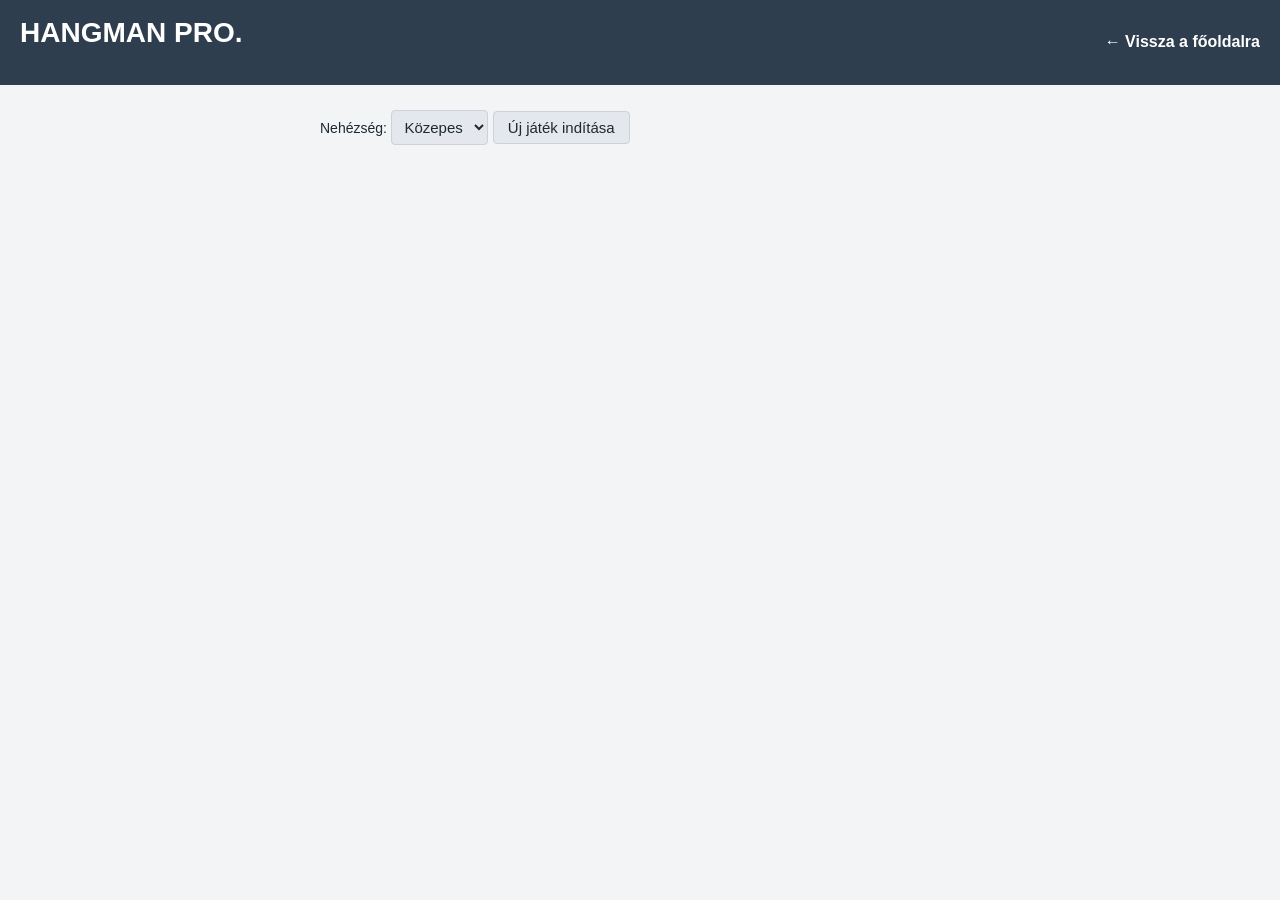
<file: Frontend/hangman.html>
<!DOCTYPE html>
<html lang="hu">
<head>
    <meta charset="UTF-8">
    <meta name="viewport" content="width=device-width, initial-scale=1.0">
    <title>Akasztófa | Minigames</title>
    <link rel="stylesheet" href="style.css">
</head>
<body>
    <div class="container">
        <header>
            <h1>HANGMAN <span class="accent">PRO.</span></h1>
            <a href="index.html" class="btn-secondary">← Vissza a főoldalra</a>
        </header>

        <main>
            <div class="controls">
                <label for="difficulty">Nehézség:</label>
                <select id="difficulty">
                    <option value="easy">Könnyű</option>
                    <option value="medium" selected>Közepes</option>
                    <option value="hard">Nehéz</option>
                </select>
                <button id="start-btn" class="btn-primary" onclick="startGame()">Új játék indítása</button>
            </div>

            <div id="game-content" style="display: none;">
                <p id="hint" class="hint"></p>
                <p id="word-display" class="word-display">_ _ _ _ _</p>
                <p id="message" class="message"></p>
                <p id="mistakes" class="mistakes">Hibák: 0 / 6</p>
                <div id="keyboard" class="keyboard"></div>
            </div>
        </main>
    </div>
    <script src="hangman.js"></script>
</body>
</html>
</file>
<file: Frontend/style.css>
:root {
  --bg: #f3f4f6;
  --box: #ffffff;
  --text: #1f2933;
  --muted: #6b7280;
  --border: #cbd2d9;
  --header: #2f3e4e;
  --button: #e4e7eb;
  --button-hover: #d3d8de;
  --primary: #2b6cb0;
  --primary-hover: #245a94;
  --x-color: #c53030;
  --o-color: #2b6cb0;
  --cell: #ffffff;
  --cell-hover: #eef1f4;
  --board: #52606d;
  --win: #fbe38e;
  --ai-move: #d6e6f7;
  --error-bg: #fde8e8;
  --error-border: #d9534f;
  --error-text: #7b1e1e;
  --info-bg: #e3f4e8;
  --info-border: #5cb85c;
  --info-text: #1d5a2d;
}

:root[data-theme="dark"] {
  color-scheme: dark;
  --bg: #16191d;
  --box: #22272d;
  --text: #e4e7eb;
  --muted: #9aa5b1;
  --border: #3e4650;
  --header: #0f1215;
  --button: #333b44;
  --button-hover: #414a55;
  --primary: #3d7fc7;
  --primary-hover: #4a8dd4;
  --x-color: #ff7b7b;
  --o-color: #6db3ff;
  --cell: #2b3138;
  --cell-hover: #353c44;
  --board: #0f1215;
  --win: #6b5a14;
  --ai-move: #25405c;
  --error-bg: #4a2326;
  --error-border: #a94442;
  --error-text: #ffb4b4;
  --info-bg: #1f3a2a;
  --info-border: #3d8b55;
  --info-text: #a8e0b8;
}

body {
  font-family: "Segoe UI", Roboto, Arial, sans-serif;
  background: var(--bg);
  color: var(--text);
  margin: 0;
  line-height: 1.5;
}

a {
  color: var(--primary);
}

header {
  background: var(--header);
  color: white;
  padding: 12px 20px;
  display: flex;
  justify-content: space-between;
  align-items: center;
  flex-wrap: wrap;
  gap: 8px;
}

header a {
  color: white;
  text-decoration: none;
  font-weight: bold;
}

header .title {
  font-weight: bold;
  font-size: 18px;
}

header div {
  display: flex;
  align-items: center;
  gap: 10px;
  flex-wrap: wrap;
}

header button {
  background: transparent;
  color: white;
  border-color: #8794a1;
  padding: 4px 10px;
  font-size: 14px;
}

header button:hover {
  background: rgba(255, 255, 255, 0.15);
}

main {
  max-width: 640px;
  margin: 25px auto;
  padding: 0 15px;
}

h1 {
  font-size: 28px;
  margin-top: 0;
}

h2 {
  font-size: 19px;
  margin-top: 28px;
}


button, select, input {
  font-family: inherit;
  font-size: 15px;
  color: var(--text);
  border: 1px solid var(--border);
  border-radius: 4px;
}

button, select {
  background: var(--button);
  padding: 7px 14px;
}

select {
  padding: 7px 8px;
}

button {
  cursor: pointer;
}

button:hover {
  background: var(--button-hover);
}

button.primary, .play-link {
  background: var(--primary);
  border-color: var(--primary);
  color: white;
}

button.primary:hover, .play-link:hover {
  background: var(--primary-hover);
}

input {
  background: var(--box);
  padding: 7px 9px;
  width: 260px;
  max-width: 100%;
}

label {
  font-size: 14px;
}

button:focus-visible, select:focus-visible, input:focus-visible, a:focus-visible {
  outline: 2px solid var(--primary);
  outline-offset: 2px;
}

.box, .settings, .game, .result {
  background: var(--box);
  border: 1px solid var(--border);
  border-radius: 4px;
  padding: 14px 18px;
  margin-bottom: 16px;
}

.box p:first-child {
  margin-top: 0;
}

.settings {
  line-height: 2.4;
}

.settings select {
  margin-right: 12px;
}

.error {
  background: var(--error-bg);
  border: 1px solid var(--error-border);
  color: var(--error-text);
  border-radius: 4px;
  padding: 9px 12px;
  margin: 12px 0;
}

.info {
  background: var(--info-bg);
  border: 1px solid var(--info-border);
  color: var(--info-text);
  border-radius: 4px;
  padding: 9px 12px;
  margin: 12px 0;
}

ol {
  margin: 5px 0;
  padding-left: 24px;
}

/* Főoldal */
.game h2 {
  margin-top: 0;
}

.game h3 {
  font-size: 15px;
  margin-bottom: 5px;
}

.game.soon {
  background: transparent;
  border-style: dashed;
  color: var(--muted);
}

.play-link {
  display: inline-block;
  padding: 7px 18px;
  border-radius: 4px;
  text-decoration: none;
}

/* Amőba */
#message {
  font-size: 18px;
  margin-bottom: 6px;
}

.board {
  display: grid;
  gap: 3px;
  background: var(--board);
  padding: 3px;
  border-radius: 4px;
  width: fit-content;
  margin-bottom: 12px;
}

.board.size3 { grid-template-columns: repeat(3, 90px); }
.board.size5 { grid-template-columns: repeat(5, 64px); }

.cell {
  background: var(--cell);
  border: none;
  border-radius: 0;
  padding: 0;
  font-weight: bold;
}

.size3 .cell { width: 90px; height: 90px; font-size: 44px; }
.size5 .cell { width: 64px; height: 64px; font-size: 30px; }

.cell:hover:enabled { background: var(--cell-hover); }
.cell:disabled { cursor: default; }

.cell.x { color: var(--x-color); }
.cell.o { color: var(--o-color); }
.cell.ai-move { background: var(--ai-move); }
.cell.win { background: var(--win); }

.result p {
  font-size: 18px;
  font-weight: bold;
  margin-top: 0;
}

@media (max-width: 420px) {
  .board.size3 { grid-template-columns: repeat(3, 80px); }
  .size3 .cell { width: 80px; height: 80px; font-size: 38px; }
  .board.size5 { grid-template-columns: repeat(5, 56px); }
  .size5 .cell { width: 56px; height: 56px; font-size: 26px; }
}

/* A hidden attribútum minden elemnél rejtsen el (az osztályok display értéke ne írja felül) */
[hidden] {
  display: none !important;
}
/* =========================================
   Akasztófa (Hangman) specifikus stílusok
   ========================================= */

.hangman-container {
  display: flex;
  flex-direction: column;
  align-items: center;
}

.hangman-header {
  display: flex;
  justify-content: space-between;
  align-items: center;
  width: 100%;
  margin-bottom: 20px;
}

.word-display {
  font-size: 2.5rem;
  letter-spacing: 8px;
  font-weight: bold;
  margin: 25px 0;
  color: var(--text);
  text-align: center;
  word-break: break-word;
}

.hint {
  color: var(--primary);
  margin: 10px 0;
  font-size: 1.1rem;
  text-align: center;
}

.message {
  font-weight: bold;
  min-height: 1.5em;
  margin: 15px 0;
  text-align: center;
  color: var(--text);
}

.message.success { color: var(--info-text); }
.message.error { color: var(--error-text); }

.mistakes {
  color: var(--x-color);
  margin: 8px 0;
  font-weight: bold;
  text-align: center;
}

.keyboard {
  display: flex;
  flex-wrap: wrap;
  justify-content: center;
  gap: 8px;
  margin-top: 25px;
  max-width: 600px;
  margin-left: auto;
  margin-right: auto;
}

.key {
  width: 45px;
  height: 45px;
  background: var(--button);
  color: var(--text);
  border: 1px solid var(--border);
  border-radius: 4px;
  font-size: 1.1rem;
  font-weight: bold;
  cursor: pointer;
  transition: background 0.2s, color 0.2s;
}

.key:hover:not(:disabled) {
  background: var(--button-hover);
}

.key.correct {
  background: var(--info-border) !important;
  color: white !important;
  border-color: var(--info-border) !important;
}

.key.wrong {
  background: var(--error-border) !important;
  color: white !important;
  border-color: var(--error-border) !important;
}

.key:disabled {
  opacity: 0.5;
  cursor: not-allowed;
}

.hangman-controls {
  display: flex;
  gap: 15px;
  justify-content: center;
  align-items: center;
  margin-bottom: 20px;
  flex-wrap: wrap;
}
</file>
